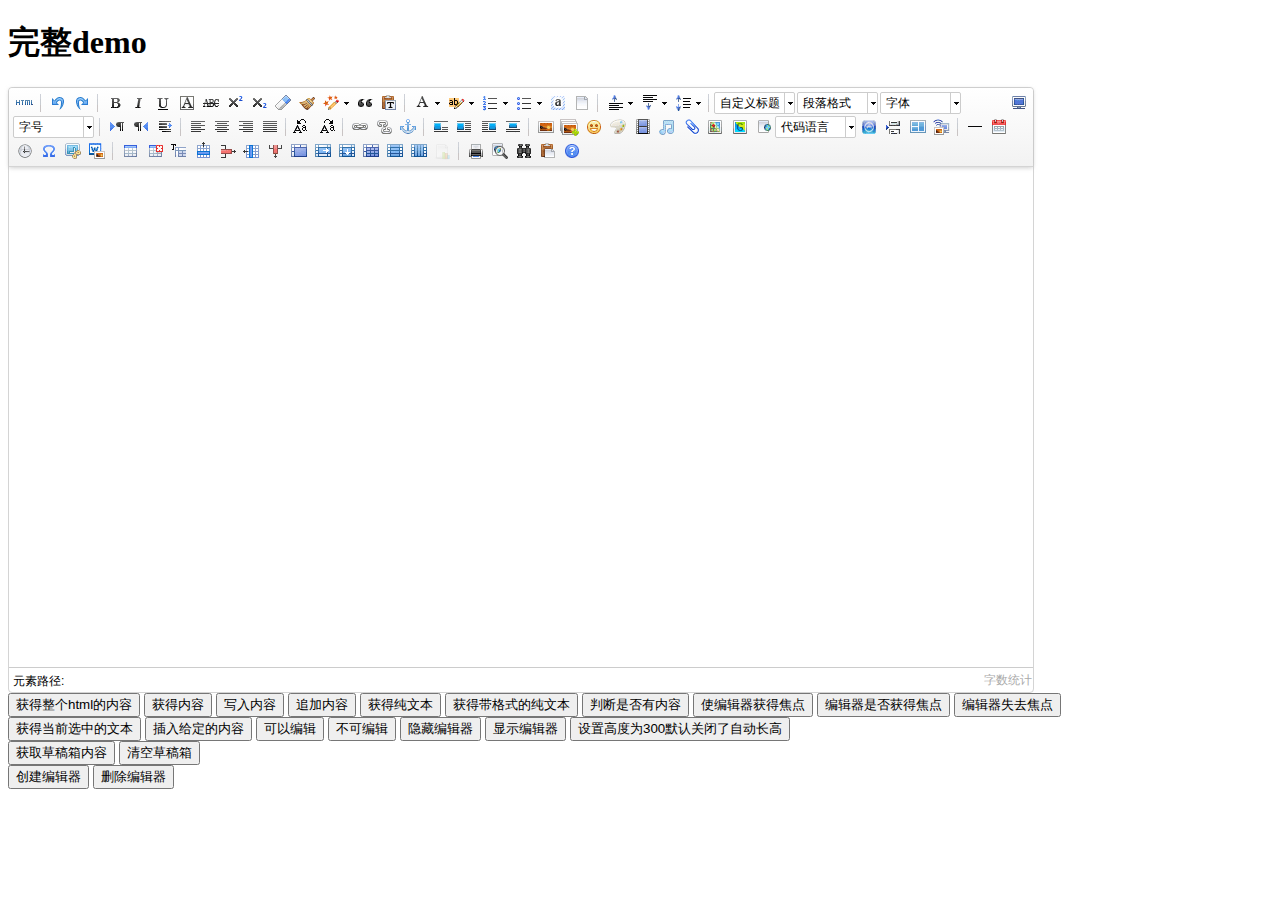
<file: public/front/ueditor/index.html>
<!DOCTYPE HTML PUBLIC "-//W3C//DTD HTML 4.01 Transitional//EN"
        "http://www.w3.org/TR/html4/loose.dtd">
<html>
<head>
    <title>完整demo</title>
    <meta http-equiv="Content-Type" content="text/html;charset=utf-8"/>
    <script type="text/javascript" charset="utf-8" src="ueditor.config.js"></script>
    <script type="text/javascript" charset="utf-8" src="ueditor.all.min.js"> </script>
    <!--建议手动加在语言，避免在ie下有时因为加载语言失败导致编辑器加载失败-->
    <!--这里加载的语言文件会覆盖你在配置项目里添加的语言类型，比如你在配置项目里配置的是英文，这里加载的中文，那最后就是中文-->
    <script type="text/javascript" charset="utf-8" src="lang/zh-cn/zh-cn.js"></script>

    <style type="text/css">
        div{
            width:100%;
        }
    </style>
</head>
<body>
<div>
    <h1>完整demo</h1>
    <script id="editor" type="text/plain" style="width:1024px;height:500px;"></script>
</div>
<div id="btns">
    <div>
        <button onclick="getAllHtml()">获得整个html的内容</button>
        <button onclick="getContent()">获得内容</button>
        <button onclick="setContent()">写入内容</button>
        <button onclick="setContent(true)">追加内容</button>
        <button onclick="getContentTxt()">获得纯文本</button>
        <button onclick="getPlainTxt()">获得带格式的纯文本</button>
        <button onclick="hasContent()">判断是否有内容</button>
        <button onclick="setFocus()">使编辑器获得焦点</button>
        <button onmousedown="isFocus(event)">编辑器是否获得焦点</button>
        <button onmousedown="setblur(event)" >编辑器失去焦点</button>

    </div>
    <div>
        <button onclick="getText()">获得当前选中的文本</button>
        <button onclick="insertHtml()">插入给定的内容</button>
        <button id="enable" onclick="setEnabled()">可以编辑</button>
        <button onclick="setDisabled()">不可编辑</button>
        <button onclick=" UE.getEditor('editor').setHide()">隐藏编辑器</button>
        <button onclick=" UE.getEditor('editor').setShow()">显示编辑器</button>
        <button onclick=" UE.getEditor('editor').setHeight(300)">设置高度为300默认关闭了自动长高</button>
    </div>

    <div>
        <button onclick="getLocalData()" >获取草稿箱内容</button>
        <button onclick="clearLocalData()" >清空草稿箱</button>
    </div>

</div>
<div>
    <button onclick="createEditor()">
    创建编辑器</button>
    <button onclick="deleteEditor()">
    删除编辑器</button>
</div>

<script type="text/javascript">

    //实例化编辑器
    //建议使用工厂方法getEditor创建和引用编辑器实例，如果在某个闭包下引用该编辑器，直接调用UE.getEditor('editor')就能拿到相关的实例
    var ue = UE.getEditor('editor');


    function isFocus(e){
        alert(UE.getEditor('editor').isFocus());
        UE.dom.domUtils.preventDefault(e)
    }
    function setblur(e){
        UE.getEditor('editor').blur();
        UE.dom.domUtils.preventDefault(e)
    }
    function insertHtml() {
        var value = prompt('插入html代码', '');
        UE.getEditor('editor').execCommand('insertHtml', value)
    }
    function createEditor() {
        enableBtn();
        UE.getEditor('editor');
    }
    function getAllHtml() {
        alert(UE.getEditor('editor').getAllHtml())
    }
    function getContent() {
        var arr = [];
        arr.push("使用editor.getContent()方法可以获得编辑器的内容");
        arr.push("内容为：");
        arr.push(UE.getEditor('editor').getContent());
        alert(arr.join("\n"));
    }
    function getPlainTxt() {
        var arr = [];
        arr.push("使用editor.getPlainTxt()方法可以获得编辑器的带格式的纯文本内容");
        arr.push("内容为：");
        arr.push(UE.getEditor('editor').getPlainTxt());
        alert(arr.join('\n'))
    }
    function setContent(isAppendTo) {
        var arr = [];
        arr.push("使用editor.setContent('欢迎使用ueditor')方法可以设置编辑器的内容");
        UE.getEditor('editor').setContent('欢迎使用ueditor', isAppendTo);
        alert(arr.join("\n"));
    }
    function setDisabled() {
        UE.getEditor('editor').setDisabled('fullscreen');
        disableBtn("enable");
    }

    function setEnabled() {
        UE.getEditor('editor').setEnabled();
        enableBtn();
    }

    function getText() {
        //当你点击按钮时编辑区域已经失去了焦点，如果直接用getText将不会得到内容，所以要在选回来，然后取得内容
        var range = UE.getEditor('editor').selection.getRange();
        range.select();
        var txt = UE.getEditor('editor').selection.getText();
        alert(txt)
    }

    function getContentTxt() {
        var arr = [];
        arr.push("使用editor.getContentTxt()方法可以获得编辑器的纯文本内容");
        arr.push("编辑器的纯文本内容为：");
        arr.push(UE.getEditor('editor').getContentTxt());
        alert(arr.join("\n"));
    }
    function hasContent() {
        var arr = [];
        arr.push("使用editor.hasContents()方法判断编辑器里是否有内容");
        arr.push("判断结果为：");
        arr.push(UE.getEditor('editor').hasContents());
        alert(arr.join("\n"));
    }
    function setFocus() {
        UE.getEditor('editor').focus();
    }
    function deleteEditor() {
        disableBtn();
        UE.getEditor('editor').destroy();
    }
    function disableBtn(str) {
        var div = document.getElementById('btns');
        var btns = UE.dom.domUtils.getElementsByTagName(div, "button");
        for (var i = 0, btn; btn = btns[i++];) {
            if (btn.id == str) {
                UE.dom.domUtils.removeAttributes(btn, ["disabled"]);
            } else {
                btn.setAttribute("disabled", "true");
            }
        }
    }
    function enableBtn() {
        var div = document.getElementById('btns');
        var btns = UE.dom.domUtils.getElementsByTagName(div, "button");
        for (var i = 0, btn; btn = btns[i++];) {
            UE.dom.domUtils.removeAttributes(btn, ["disabled"]);
        }
    }

    function getLocalData () {
        alert(UE.getEditor('editor').execCommand( "getlocaldata" ));
    }

    function clearLocalData () {
        UE.getEditor('editor').execCommand( "clearlocaldata" );
        alert("已清空草稿箱")
    }
</script>
</body>
</html>
</file>
